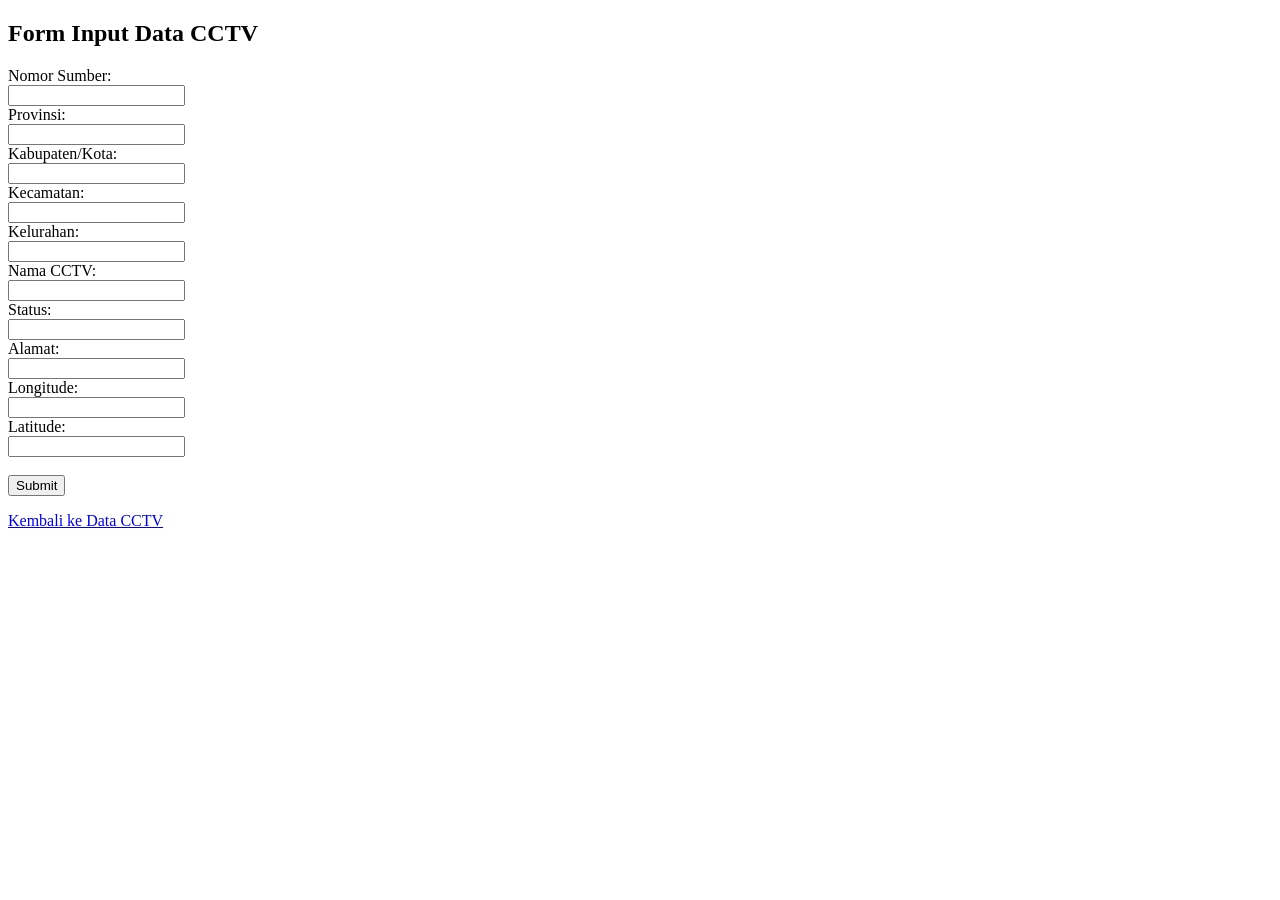
<file: input/index.html>
<!DOCTYPE html>
<html lang="id">
<head><meta charset="UTF-8"><title>Form Input CCTV</title></head>
<body>
<h2>Form Input Data CCTV</h2>
<form action="input.php" onsubmit="return validateForm()" method="post">
<label for="no">Nomor Sumber:</label><br>
<input type="text" id="no" name="no"><br>
<label for="provinsi">Provinsi:</label><br>
<input type="text" id="provinsi" name="provinsi"><br>
<label for="kab_kota">Kabupaten/Kota:</label><br>
<input type="text" id="kab_kota" name="kab_kota"><br>
<label for="kecamatan">Kecamatan:</label><br>
<input type="text" id="kecamatan" name="kecamatan"><br>
<label for="kelurahan">Kelurahan:</label><br>
<input type="text" id="kelurahan" name="kelurahan"><br>
<label for="nama_cctv">Nama CCTV:</label><br>
<input type="text" id="nama_cctv" name="nama_cctv" required><br>
<label for="status">Status:</label><br>
<input type="text" id="status" name="status"><br>
<label for="alamat">Alamat:</label><br>
<input type="text" id="alamat" name="alamat"><br>
<label for="longitude">Longitude:</label><br>
<input type="text" id="longitude" name="longitude"><br>
<label for="latitude">Latitude:</label><br>
<input type="text" id="latitude" name="latitude"><br>
<br><input type="submit" value="Submit">
</form>
<p id="informasi" style="color: red;"></p>
<script>
function validateForm() {
    let text = "";
    const nama = document.getElementById("nama_cctv").value.trim();
    const no = document.getElementById("no").value.trim();
    const longitude = document.getElementById("longitude").value.trim();
    const latitude = document.getElementById("latitude").value.trim();
    if (nama === "") {
        text = "Nama CCTV wajib diisi.";
    } else if (no !== "" && (!Number.isInteger(Number(no)) || Number(no) < 1)) {
        text = "Nomor sumber harus berupa bilangan bulat positif.";
    } else if ((longitude === "") !== (latitude === "")) {
        text = "Isi longitude dan latitude secara berpasangan, atau kosongkan keduanya jika belum diketahui.";
    } else if (longitude !== "" && (!Number.isFinite(Number(longitude)) || Number(longitude) < -180 || Number(longitude) > 180)) {
        text = "Longitude harus berupa angka antara -180 dan 180.";
    } else if (latitude !== "" && (!Number.isFinite(Number(latitude)) || Number(latitude) < -90 || Number(latitude) > 90)) {
        text = "Latitude harus berupa angka antara -90 dan 90.";
    }
    document.getElementById("informasi").textContent = text;
    return text === "";
}
</script>
<p><a href="../index.php">Kembali ke Data CCTV</a></p>
</body>
</html>
</file>
